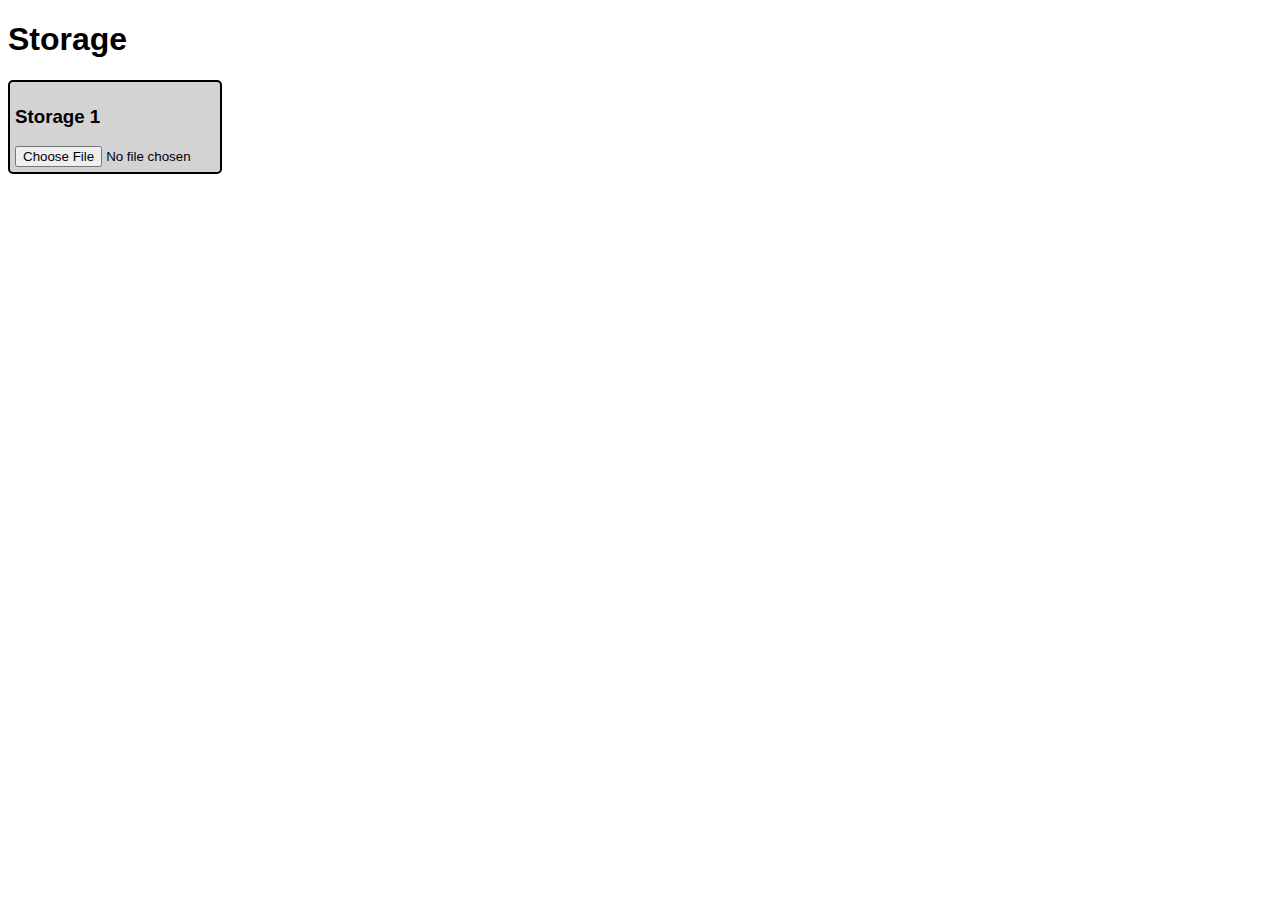
<file: static/storage.html>
<!DOCTYPE html>
<html lang="en">
  <head>
    <meta charset="UTF-8" />
    <meta name="viewport" content="width=device-width, initial-scale=1.0" />
    <title>Document</title>
    <link rel="stylesheet" href="index.css" />
  </head>
  <body style="font-family: Arial, Helvetica, sans-serif">
    <h1>Storage</h1>
    <div class="FileField">
      <h3>Storage 1</h3>
      <input type="file" />
    </div>
  </body>
</html>
</file>
<file: static/index.css>
.FileField {
  background-color: lightgray;
  display: flex;
  flex-direction: column;
  border-radius: 5px;
  max-width: 200px;
  padding: 5px;
  border-style: solid;
  border-color: black;
  border-width: 2px;
}
</file>
